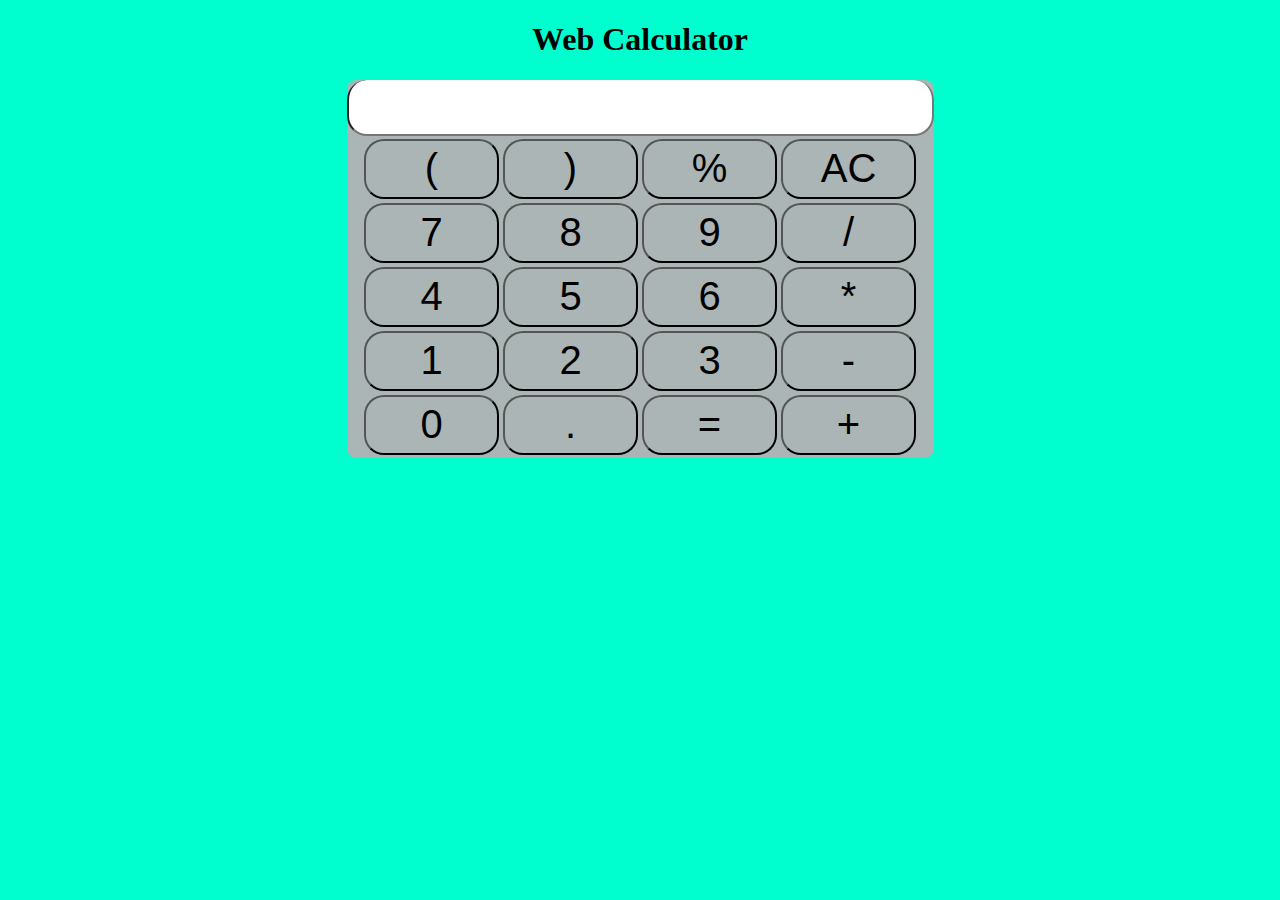
<file: Calculator/index.html>
<!DOCTYPE html>
<html lang="en">
<head>
    <meta charset="UTF-8">
    <meta http-equiv="X-UA-Compatible" content="IE=edge">
    <meta name="viewport" content="width=device-width, initial-scale=1.0">
    <title>Calculator</title>
    <link rel="stylesheet" href="style.css">
    <script defer src="logic.js"></script>
    <!-- <script src="logic1.js"></script> -->
</head>
<body>
     <div class="container">
         <h1>Web Calculator</h1>
         <div class="calculator">
         <!-- <input type="text"  >  -->
         <input type="text" name="input" id="input">
        
        <table>
            <tr>
                <td><button value="(">(</button></td>
                <td><button value=")">)</button></td>
                <td><button value="%">%</button></td>
                <td><button id="clear">AC</button></td>
            </tr>
            <tr>
                <td><button value="7">7</button></td>
                <td><button value="8">8</button></td>
                <td><button value="9">9</button></td>
                <td><button value="/">/</button></td>
            </tr>
            <tr>
                <td><button value="4">4</button></td>
                <td><button value="5">5</button></td>
                <td><button value="6">6</button></td>
                <td><button value="*">*</button></td>
            </tr>
            <tr>
                <td><button value="1">1</button></td>
                <td><button value="2">2</button></td>
                <td><button value="3">3</button></td>
                <td><button value="-">-</button></td>
            </tr>
            <tr>
                <td><button value="0">0</button></td>
                <td><button value=".">.</button></td>
                <td><button id="equal">=</button></td>
                <td><button value="+">+</button></td>
            </tr>
        </table>
    </div>
    </div>
</body>
</html>
</file>
<file: Calculator/style.css>
.container{
text-align: center;
margin-top: 20px;
}
table{
    margin: auto;
    width: 45px;    
    height: 45px;

}
input{
    font-size: 45px;
    border-radius: 20px;
    border-top: 45px;
}
button{
    font-size: 40px;
    background-color: rgb(172, 181, 181);
    width: 135px;
    height: 60px;
    border-radius: 20px;
}
.calculator{
    display: inline-block;
    display: inline-block;
    background: rgb(172 181 181);
    border-radius: 9px;
}
body{
    
    background-color: #00ffce;
}
</file>
